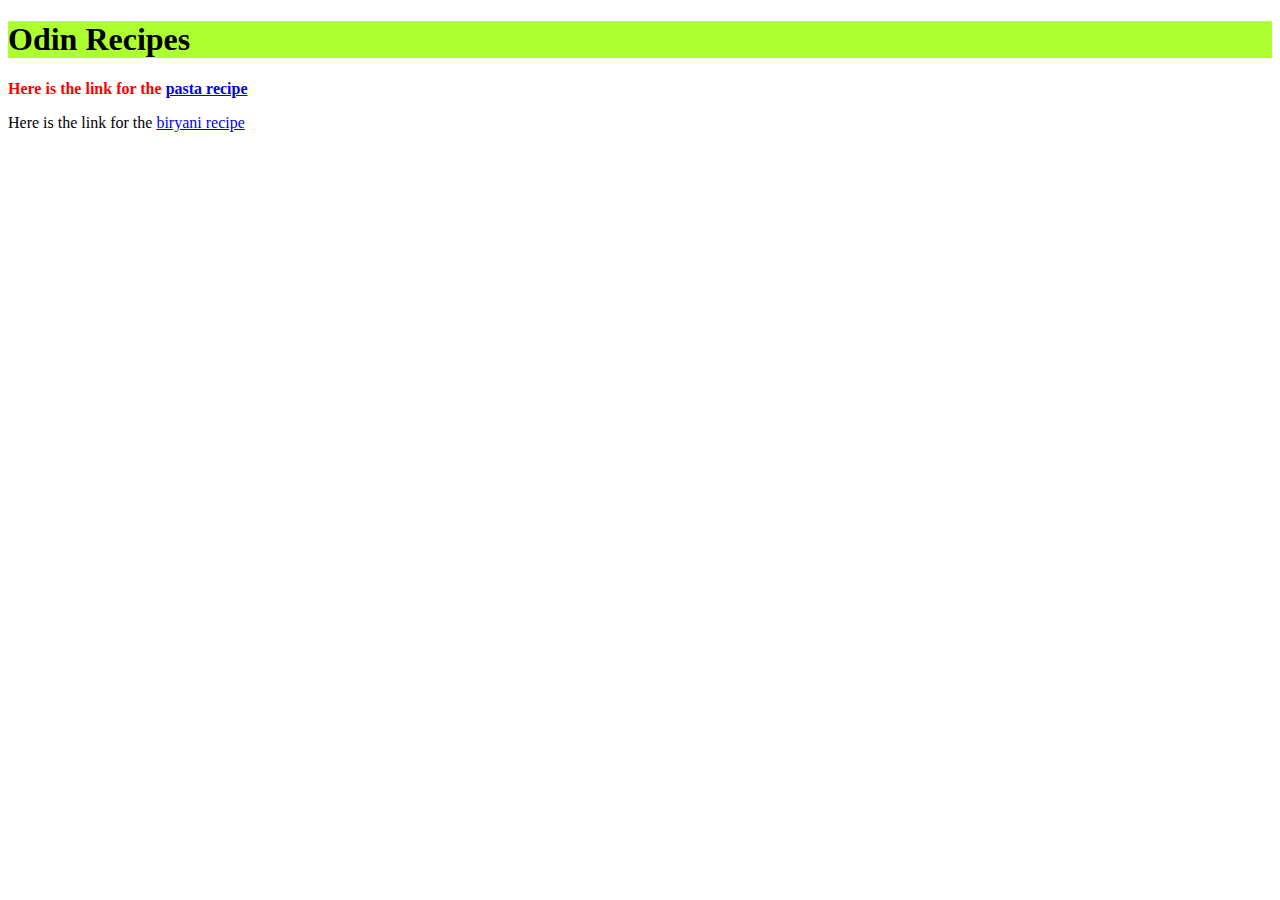
<file: index.html>
<!DOCTYPE html>
<html lang="en">
<head>
    <meta charset="UTF-8">
    <meta http-equiv="X-UA-Compatible" content="IE=edge">
    <meta name="viewport" content="width=device-width, initial-scale=1.0">
    <title>Document</title>
    <link href="style.css" rel="stylesheet">
</head>
<body>
    <h1>Odin Recipes</h1>
    <p class="first-link">Here is the link for the <a href="recipes/pasta.html">pasta recipe</a></p>
    <p>Here is the link for the <a href="recipes/biryani.html">biryani recipe</a></p>
</body>
</html>
</file>
<file: style.css>
h1 {
  background-color: greenyellow;
  font-family: Verdana, 'Times New Roman';
}

.first-link {
  color: red;
  font-weight: 700;
}
</file>
